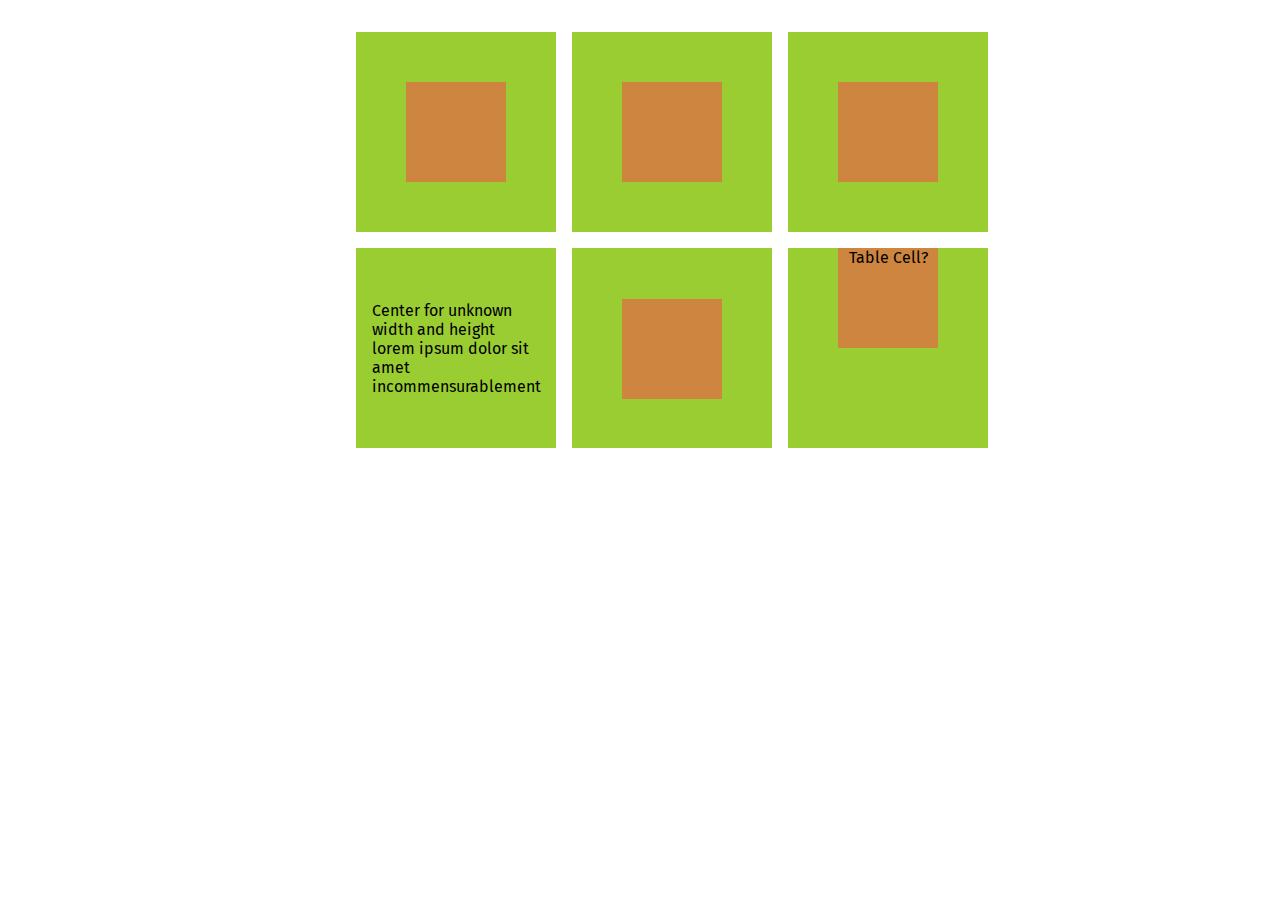
<file: divindiv.html>
<!DOCTYPE html>
<html lang="en">
  <head>
    <meta charset="utf-8" />
    <title>div in div</title>
    <link
      href="https://fonts.googleapis.com/css?family=Fira+Sans:100,400,700,900&display=swap"
      rel="stylesheet"
    />
    <link rel="stylesheet" href="./divindiv.css" />
  </head>

  <body>
    <div class="grid">
      <div class="outer outer-1">
        <div class="inner inner-1"></div>
      </div>

      <div class="outer outer-2">
        <div class="inner inner-2"></div>
      </div>

      <div class="outer outer-3">
        <div class="inner inner-3"></div>
      </div>

      <div class="outer outer-4">
        <div class="inner inner-4">
          Center for unknown width and height lorem ipsum dolor sit amet
          incommensurablement
        </div>
      </div>

      <div class="outer outer-5">
        <div class="inner inner-5"></div>
      </div>

      <div class="outer outer-6">
        <div class="inner inner-6">Table Cell?</div>
      </div>
    </div>
  </body>
</html>
</file>
<file: divindiv.css>
* {
  margin: 0;
  box-sizing: border-box;
  font-family: "Fira Sans", sans-serif;
  font-size: 16px;
}

.outer {
  width: 200px;
  height: 200px;
  background: YellowGreen;
  margin: 2rem;
}

.inner {
  width: 100px;
  height: 100px;
  background: Peru;
}

.grid {
  display: grid;
  grid-template: 200px 100px / repeat(3, 200px);
  align-content: center;
  justify-content: center;
  grid-gap: 1rem;
}

/* /////     Variants     ///// */

/* Position absolute hack */

.outer-1 {
  position: relative;
}

.inner-1 {
  position: absolute;
  top: 0;
  bottom: 0;
  left: 0;
  right: 0;
  margin: auto;
}

/* Flexbox hack */

.outer-2 {
  display: flex;
  align-items: center;
  justify-content: center;
}

/* Grid hack */

.outer-3 {
  display: grid;
  height: 100%;
}

.inner-3 {
  margin: auto;
}

/* CSS transform hack -unknown width and height- */

.outer-4 {
  position: relative;
}

.inner-4 {
  width: auto;
  height: auto;
  background-color: yellowgreen;
  position: absolute;
  top: 50%;
  left: 50%;
  transform: translate(-50%, -50%);
}

/* Line height hack */

.outer-5 {
  line-height: 200px;
  text-align: center;
}

.inner-5 {
  display: inline-block;
  vertical-align: middle;
}

/* Talbe cell hack? investigate why not in grid */

.outer-6 {
  display: table-cell;
  vertical-align: middle;
  text-align: center;
}

.inner-6 {
  display: inline-block;
}
</file>
